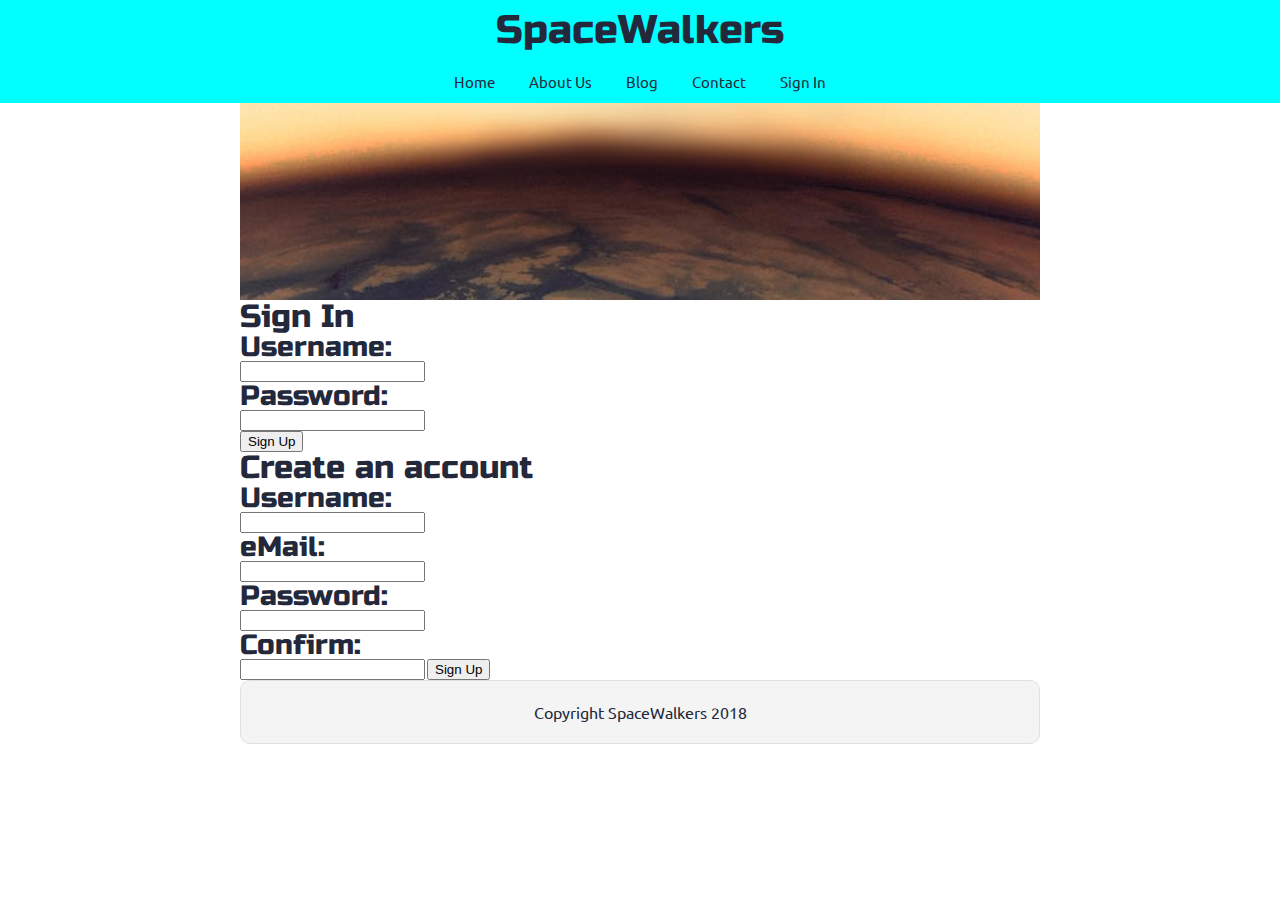
<file: SignUp.html>
<!doctype html>

<html lang="en">
<head>
  <meta charset="utf-8">

  <meta name="viewport" content="width=device-width, initial-scale=1.0">

  <title>SpaceWalkers</title>

  <link href="https://fonts.googleapis.com/css?family=Russo+One|Ubuntu" rel="stylesheet">
  <link href="css/index.css" rel="stylesheet">

  <!--[if lt IE 9]>
    <script src="https://cdnjs.cloudflare.com/ajax/libs/html5shiv/3.7.3/html5shiv.js"></script>
  <![endif]-->
</head>

<body>

  <section class="content-nav">
    <h1>SpaceWalkers</h1>
    <nav>
      <a href="index.html">Home</a>
      <a href="#">About Us</a>
      <a href="Blog.html">Blog</a>
      <a href="#">Contact</a>
      <a href="SignUp.html">Sign In</a>
    </nav>
  </section>

  <div class="underNav"></div>

  <div class="container signUp">

    <header class="intro">
      <img class="banner" src="img/main-header-rev.png" alt="Header image">
    </header>

    <h2>Sign In</h2>

    <div>
        <h3>Username:</h3>
        <input type="text" name="username">
    </div>
    
    <div>
        <h3>Password:</h3>
        <input type="text" name="password">
    </div>

    <form action="SignUp.html"></form>
      <button class="btn" type="submit" value="Directed to Sign In page">Sign Up</button>
    </form>

    <h2>Create an account</h2>
  

    <div>
        <h3>Username:</h3>
        <input type="text" name="username">
    </div>
    
    <div>
        <h3>eMail:</h3>
        <input type="text" name="email">
    </div>
    
    <div>
        <h3>Password:</h3>
        <input type="text" name="lastname">
    </div>

    <h3>Confirm:</h3>
    
    <input type="text" name="firstname">

    <button class="btn">Sign Up</button>

    <footer>
      <p>Copyright SpaceWalkers 2018</p>
    </footer>

  </div>
</body>
</html>
</file>
<file: css/index.css>
/* http://meyerweb.com/eric/tools/css/reset/ 
   v2.0 | 20110126
   License: none (public domain)
*/
html,
body,
div,
span,
applet,
object,
iframe,
h1,
h2,
h3,
h4,
h5,
h6,
p,
blockquote,
pre,
a,
abbr,
acronym,
address,
big,
cite,
code,
del,
dfn,
em,
img,
ins,
kbd,
q,
s,
samp,
small,
strike,
strong,
sub,
sup,
tt,
var,
b,
u,
i,
center,
dl,
dt,
dd,
ol,
ul,
li,
fieldset,
form,
label,
legend,
table,
caption,
tbody,
tfoot,
thead,
tr,
th,
td,
article,
aside,
canvas,
details,
embed,
figure,
figcaption,
footer,
header,
hgroup,
menu,
nav,
output,
ruby,
section,
summary,
time,
mark,
audio,
video {
  margin: 0;
  padding: 0;
  border: 0;
  font-size: 100%;
  font: inherit;
  vertical-align: baseline;
}
/* HTML5 display-role reset for older browsers */
article,
aside,
details,
figcaption,
figure,
footer,
header,
hgroup,
menu,
nav,
section {
  display: block;
}
body {
  line-height: 1;
}
ol,
ul {
  list-style: none;
}
blockquote,
q {
  quotes: none;
}
blockquote:before,
blockquote:after,
q:before,
q:after {
  content: '';
  content: none;
}
table {
  border-collapse: collapse;
  border-spacing: 0;
}
* {
  box-sizing: border-box;
}
html {
  font-size: 62.5%;
}
html,
body {
  font-family: 'Ubuntu', sans-serif;
  color: #5E6164;
}
h1,
h2,
h3,
h4,
h5 {
  font-family: 'Russo One', sans-serif;
  color: #23293B;
}
h2 {
  font-size: 3.2rem;
}
h3 {
  font-size: 2.8rem;
}
p {
  font-size: 1.6rem;
  line-height: 1.4;
}
.container {
  max-width: 800px;
  width: 100%;
  margin: 0 auto;
}
.content-nav {
  background-color: cyan;
  display: flex;
  flex-direction: column;
  align-items: center;
  align-content: center;
  position: fixed;
  top: 0;
  width: 100%;
}
.content-nav h1 {
  font-size: 4rem;
  margin: 1rem auto;
}
.content-nav nav {
  margin: 1.4rem auto;
}
.content-nav nav a {
  text-decoration: none;
  color: #23293B;
  font-size: 1.5rem;
  margin: auto 1.6rem;
  transition: background-color 2s;
  border-radius: 3rem;
  transition: padding 2s;
  transition: color 2s;
}
.content-nav nav a:hover {
  background-color: #23293B;
  border-radius: 2rem;
  padding: 1rem;
  color: cyan;
}
.underNav {
  height: 10rem;
}
footer {
  color: #22283B;
  background: #f4f4f4;
  padding: 20px 0;
  border: 1px double #e0e0e0;
  border-radius: 10px;
  display: flex;
  justify-content: center;
  align-items: center;
}
.home .intro h2 {
  padding: 15px;
}
.home .intro p {
  padding: 0 15px;
}
.home .banner {
  width: 100%;
}
.home .space-images {
  display: flex;
  flex-wrap: wrap;
  width: 100%;
}
.home .space-images img {
  width: 28%;
  margin: 20px 2.5%;
  border-radius: 20px;
  height: 100%;
}
@media (max-width: 500px) {
  .home .space-images img {
    width: 100%;
    margin: auto;
  }
}
@media (max-width: 500px) {
  .home .sky,
  .home .launch {
    display: none;
  }
}
.home .visit-planets {
  padding: 15px;
}
.home .visit-planets h3 {
  margin-top: 11px;
}
.home .visit-planets p {
  margin-top: 13px;
}
.home .walk {
  margin-top: 60px;
  border-top: 1px solid #dee2e6;
  padding: 50px 60px;
  display: flex;
  justify-content: center;
}
@media (max-width: 500px) {
  .home .walk {
    width: 100%;
    flex-direction: column-reverse;
  }
}
.home .walk .walk-text {
  width: 50%;
}
@media (max-width: 500px) {
  .home .walk .walk-text {
    width: 100%;
    justify-content: center;
  }
}
.home .walk .walk-text h3 {
  margin-bottom: 10px;
}
.home .walk .walk-text p {
  margin-bottom: 26px;
}
.home .walk .walk-text .btn {
  border: none;
  color: white;
  background-color: #23293B;
  width: 10rem;
  height: 3.5rem;
  font-size: 2rem;
  border-radius: 0.5rem;
  transition: background-color 2s;
}
@media (max-width: 500px) {
  .home .walk .walk-text .btn {
    width: 100%;
    margin: auto;
    height: 20%;
  }
}
.home .walk .walk-text .btn:hover {
  color: #23293B;
  background-color: white;
}
.home .walk .walk-img {
  width: 46%;
  margin-left: 4%;
}
@media (max-width: 500px) {
  .home .walk .walk-img {
    width: 100%;
    margin: auto;
  }
}
.home .walk .walk-img img {
  width: 100%;
  height: auto;
  border-radius: 10px;
}
</file>
